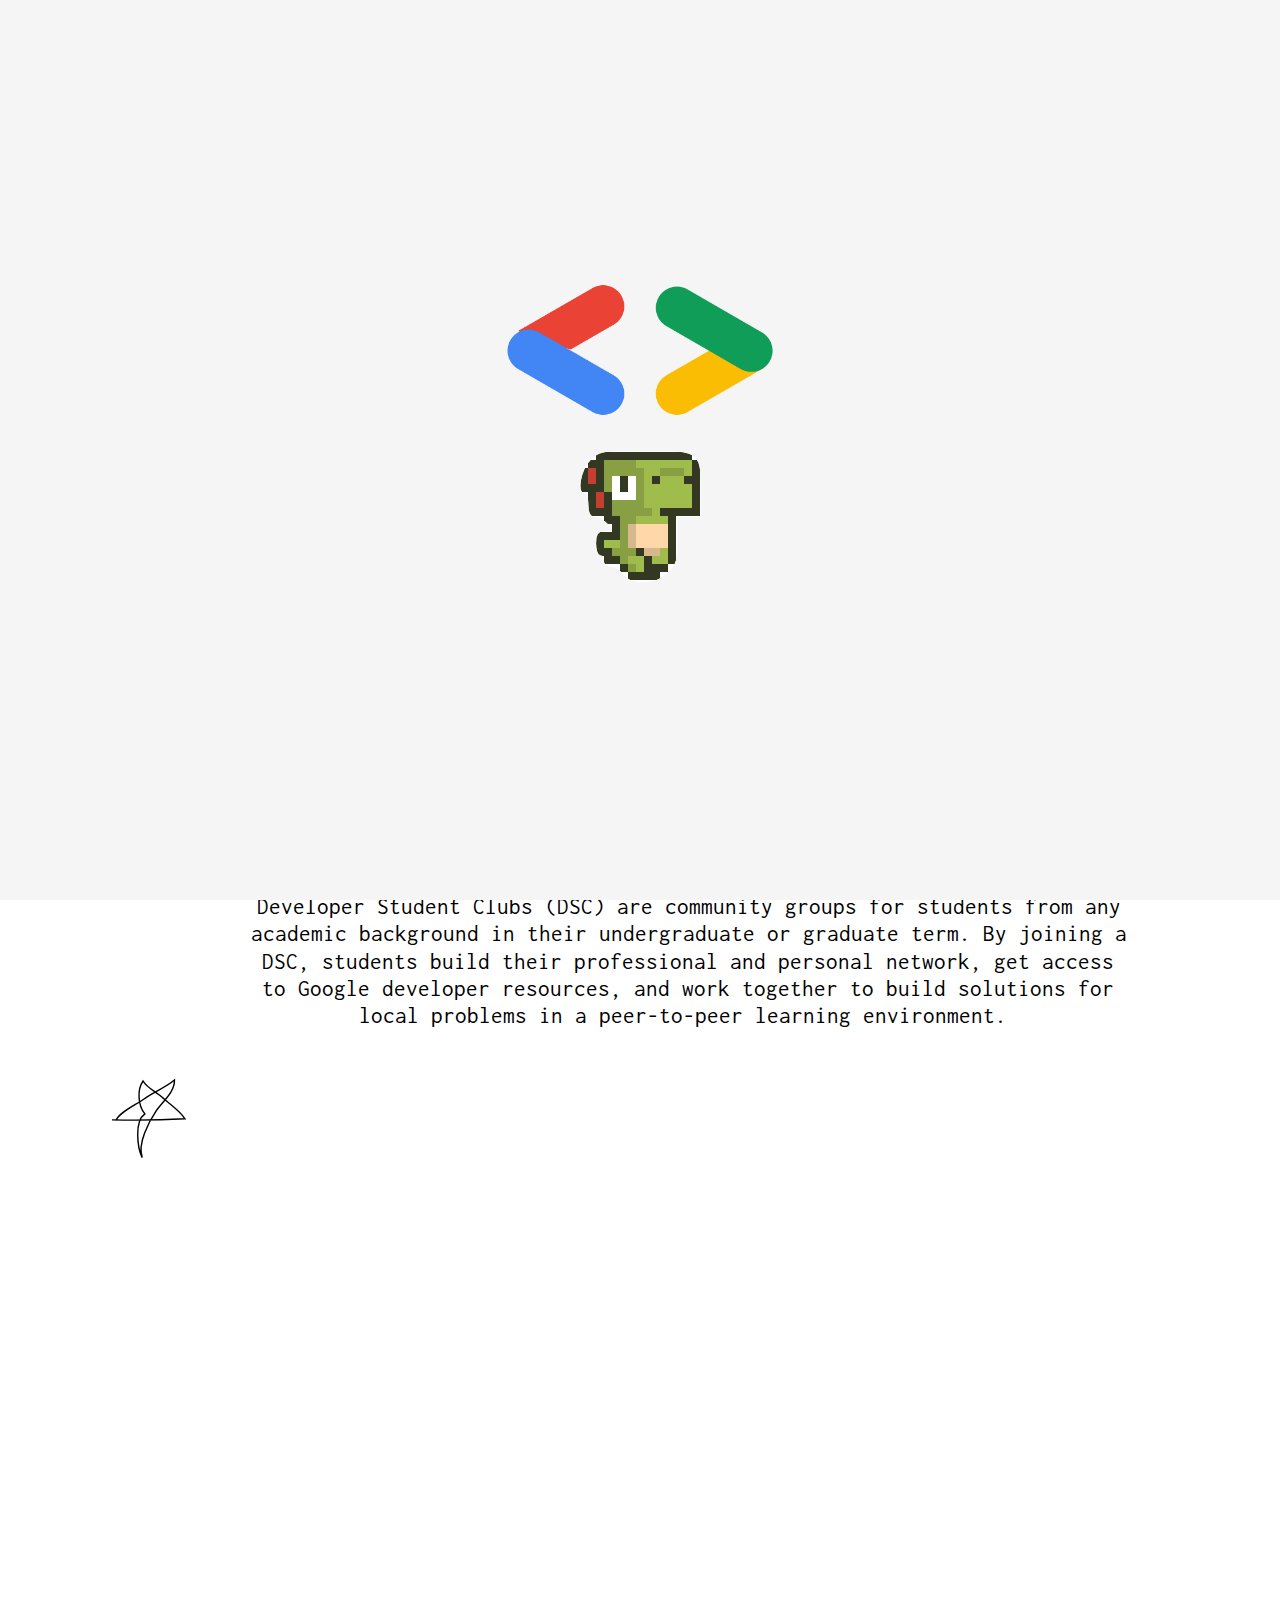
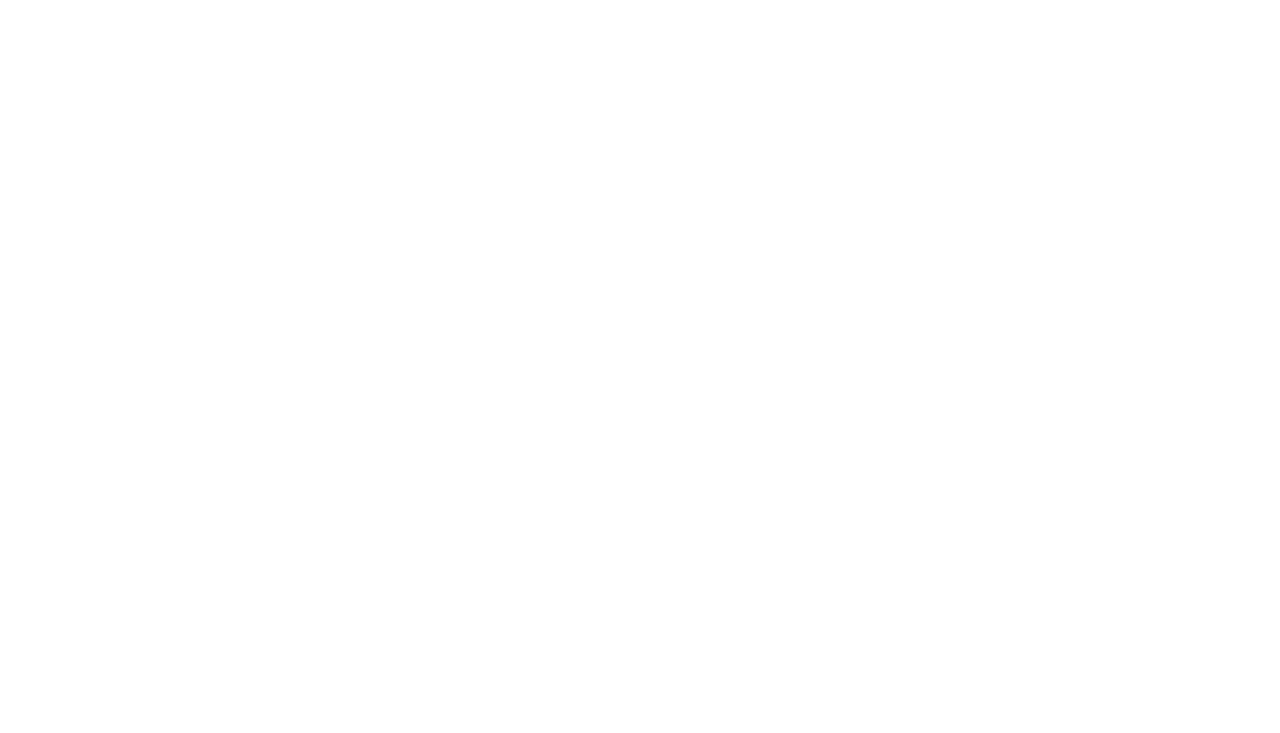
<file: public/index.html>
<!-- created by: Mark Dat, -->
<!-- THÍ CHỦ BẬT F12 LÀM CC GÌ VẬY -->
<!-- 
━━━━━┒
┓┏┓┏┓┃ Áaaaaaa, tớ 
┛┗┛┗┛┃ ＼○／ngã
┓┏┓┏┓┃    /  
┛┗┛┗┛┃ノ )
┓┏┓┏┓┃ 
┛┗┛┗┛┃ 
┓┏┓┏┓┃ 
┛┗┛┗┛┃   
┓┏┓┏┓┃
┛┗┛┗┛┃
┓┏┓┏┓┃  Ngã vào lòng cậu nhé -->
<!DOCTYPE html>
<html>
    <head>
        <title>DSC-DTU</title>
        <link rel="SHORTCUT ICON" href="./pt/icon/dsc_icon.png">
        <link rel="stylesheet" type="text/css" href="./css/loadWeb.css">
        <link rel="stylesheet" type="text/css" href="./css/style.css">
        <link rel="stylesheet" type="text/css" href="./css/target.css">
        <link rel="stylesheet" type="text/css" href="./css/join.css">
        <link rel="stylesheet" type="text/css" href="./css/introduce.css">
        <link rel="stylesheet" type="text/css" href="./css/acti.css">
        <link rel="stylesheet" type="text/css" href="./css/contact.css">
        <link rel="preconnect" href="//fonts.googleapis.com" crossorigin="">
        <link href="https://fonts.googleapis.com/css?family=Inconsolata&display=swap" rel="stylesheet">
        <link href="https://fonts.googleapis.com/css?family=Open+Sans&display=swap" rel="stylesheet">
        <script src=" https://code.jquery.com/jquery-3.0.0.js " ></script>
    </head>
    <body>
        <div id="loadWeb" aria-checked="false">
                <div id="main">
                    <img src="./pt/icon/dsc_icon.png" alt="">
                    <!-- <span>Loading...</span> -->
                    <div id='dinoRun'></div>
                </div>
        </div>
     <header> <a class="header-text" href="#"> Developer Student Club - DTU</a></header>
        <!-- Phần này là cái mở màn nè -->
        <section class="banner text-center">
            <div class="banner-bg">
                <div class="container">
                    <div class="info hideShow">
                        <img src="./pt/icon/dsc_icon.png" id="logo"> <br>
                        <svg id="svgLogo" version="1.1" id="Layer_1" xmlns="http://www.w3.org/2000/svg" xmlns:xlink="http://www.w3.org/1999/xlink" x="0px" y="0px"
                                width="750px" height="100px" viewBox="0 0 700 100" enable-background="new 0 0 500 100" xml:space="preserve">
                                <rect x="16.5" y="36.5" fill="none" width="467" height="27"/>
                                <text class="draw" transform="matrix(1 0 0 1 65 65)" font-family="'Permanent Marker', cursive" font-size="50">developer student clubs</text>
                        </svg>
                        </br></br></br></br></br></br>
                        <span class="wordsFly sayHi">Hi there !</span>
                        <p class="wordsFly welcome">Welcome to Developer Student Club - Duy Tan University</p>
                        <ul class="twoButton">
                            <li class="btn"><a target="_blank" rel="noopener noreferrer" href="https://www.facebook.com/dsc.duytan/"><button class="btns btn1" >Join Us</button></a></li>
                            <li class="btn" id="scollIntroduce" onclick="scrollToLocation('#scollIntroduce a')"><a href="#introduce"><button class="btns btn2">See More</button></a></li>
                        </ul>
                    </div>
                </div>
            </div>
        </section>
        <!-- -------------------------------- -->
       
        <!-- introduce -->
        <div id="introduce" class="reduceWidth" content="introduce">
            <svg id="svgIntro"  version="1.1" id="Layer_1" xmlns="http://www.w3.org/2000/svg" xmlns:xlink="http://www.w3.org/1999/xlink" x="0px" y="0px"
	 width="1349px" height="500px" viewBox="0 0 1349 500" enable-background="new 0 0 1349 500" xml:space="preserve">
<path class="display-svg-intro" fill="none" stroke="#000000" stroke-miterlimit="10" d="M626.383,49.153c0.204,1.125,0.179,2.238-0.072,3.339
	c-11.319,3.212-25.938,2.262-36.773-2.33c7.846-19.255,62.562-20.669,79.711-21.003c52.632-1.024,104.296-0.795,153.821,17.823
	c13.951,5.245,38.193,8.123,29.996,28.676c-6.136,15.377-36.208,20.763-51.079,18.58c15.16-5.642,36.865-9.984,53.478-13.881
	c38.689-9.075,79.69-5.592,119-12.423c42.337-7.357,78.699-3.765,120.533,3.584c11.966,2.102,52.547,8.134,46.243,30.012
	c-2.284,7.935-16.241,14.226-23.613,16.486c-0.393,0.602-0.548,1.263-0.466,1.984c33.881,15.593,111.003,2.919,130.014,45.129
	c9.741,21.63-3.872,46.575-23.503,57.174c-7.833,4.229-36.372,5.431-37.556,16.814c-0.505,4.862,8.822,14.359,11.312,17.804
	c9.059,12.529,17.624,24.168,23.428,38.617c10.373,25.818,13.393,48.703-12.351,64.447
	c-59.653,36.479-144.971,20.604-210.906,21.545c-28.843,0.41-57.272,3.932-86.053,4.65c-5.877,0.148-13.626-0.242-18.541,1.277
	c9.7,4.787,28.466,15.527,26.471,29.059c-1.835,12.432-36.557,24.688-45.001,28.686c-28.209,13.352-56.232,29.594-86.621,37.967
	c-42.393,11.68-96.596,4.166-139.17-2.359c-40.962-6.275-80.678-10.225-121.813-13.268c-10.017-0.74-31.796-2.92-33.363-15.84
	c11.778-3.465,45.428-5.896,49.779-15.164c-43.471-2.293-86.932-0.75-130.459-1.094c-54.576-0.436-111.798-4.891-164.264-20.307
	c-17.139-5.297-34.005-11.316-50.6-18.064c-8.47-3.484-29.654-9.686-34.538-18.814c-11.636-21.748,21.333-46.268,38.221-53.816
	c19.898-8.896,36.599-21.793,57.741-27.969c7.111-2.076,14.761-3.854,21.562-6.525c3.807,17.342-94.94,10.99-106.028,7.621
	c-27.34-8.309-66.442-29.621-73.089-59.396c-5.547-24.844,2.901-52.223,18.345-71.694c62.763-79.13,180.135-99.066,276.361-99.886
	c14.265-0.122,28.174-2.479,42.299-4.572c29.836-4.419,56.867-16.606,85.672-23.042c11.283-2.521,64.732-6.435,68.638,6.685"/>
<path class="display-svg-intro" fill="none" stroke="#000000" stroke-miterlimit="10" d="M86.232,57.93C72.774,70.575,50.219,59.543,64.7,44.883
	c15.856-16.054,50.118-12.988,58.707,6.417c11.875,26.827-8.489,32.453-25.805,46.691c-14.704,12.09-24.327,39.293-18.346,57.614"/>
    <path class="display-svg-intro" fill="none" stroke="#000000" stroke-miterlimit="10" d="M82,162.5c-6.642-0.406-10.421,9.628-4.246,13.297
	c8.323,4.945,8.97-6.887,8.071-12.123c-2.012-0.102-1.69-1.37-2.826-2.174"/>
    <path fill="none" stroke="#000000" stroke-miterlimit="10" d="M118,442.5c25.22,0.58,51.733,0.288,76.92-1.151
	c-4.822-8.117-16.821-15.944-24.021-22.621c-5.889-5.458-16.227-9.919-20.117-17.171c-6.41,8.936-5.518,25.689,1.881,34.591
	c-11.156,7.665-8.019,35.481-2.813,46.099c-5.21-14.542,6.981-37.854,15.073-49.748c6.432-9.453,19.454-19.489,18.927-31.968
	c-8.685,7.526-22.091,12.684-32.098,19.946c-8.57,6.225-26.389,14.031-29.751,23.023"/>
<path fill="none" stroke="#000000" stroke-miterlimit="10" d="M1162.005,59.82c29.262,0,59.203,1.639,88.396-0.147
	c-14.268-9.38-30.635-19.488-43.119-30.84c-7.381,18.161-11.91,41.808-10.297,61.73c0.824-8.342,7.761-11.994,12.647-17.997
	c4.948-6.076,8.801-13.504,13.468-19.762c5.282-7.083,11.033-12.415,19.623-17.059c-10.191-0.007-19.204,2.474-28.979,5.078
	c-12.905,3.439-35.279,12.127-44.742,20.997"/>

<rect x="260.401" y="209.589" fill="none" width="884.199" height="165.822"/>
<text transform="matrix(1 0 0 1 270.5 225.5488)"><tspan x="0" y="0"  font-size="24">Developer Student Clubs (DSC) are community groups for students from any </tspan><tspan x="-6" y="28.8"  font-size="24">academic background in their undergraduate or graduate term. By joining a </tspan><tspan x="6" y="57.6"  font-size="24">DSC, students build their professional and personal network, get access </tspan><tspan x="6" y="86.399"  font-size="24">to Google developer resources, and work together to build solutions for </tspan><tspan x="108" y="115.2"  font-size="24">local problems in a peer-to-peer learning environment.</tspan></text>
<rect x="564" y="137.75" fill="none" width="263" height="26.5"/>
<text transform="matrix(1 0 0 1 568 157.6997)"  font-size="30">What is the DSC ?</text>
            </svg>
        </div>
        <!-- -------------------------------- -->
        <!-- Join-->
        <div id="join" class="reduceWidth" content="join">
            <svg version="1.1" id="svgJoin" xmlns:rdf="http://www.w3.org/1999/02/22-rdf-syntax-ns#" xmlns:cc="http://web.resource.org/cc/" xmlns:dc="http://purl.org/dc/elements/1.1/" xmlns:svg="http://www.w3.org/2000/svg"
	             xmlns="http://www.w3.org/2000/svg" xmlns:xlink="http://www.w3.org/1999/xlink" x="0px" y="0px" width="1366px" height="400px"
	             viewBox="-8.5 50 1366 400" enable-background="new -8.5 50 1366 400" xml:space="preserve">
            <g id="layer1" transform="translate(21.114 19.31)">
                <path id="personJoin" class="display-svg-join" d="M269.259,416.061c-3.482-1.826-0.596-6.236-1.164-9.166c0.192-2.238,1.942-5.002-1.904-5.389
                    c-4.231-2.699-7.761-6.072-11.935-8.82c-4.75-3.662-8.838-8.008-11.079-13.174c-1.184-1.793-1.271-4.254-3.319-5.414
                    c0.192-3.893-5.838-3.045-9.05-3.316c-4.434,0.141-8.627-1.242-13.07-1.094c-4.876,0.039-9.589-1.211-14.483-0.98
                    c-5.655-0.09-11.339-0.971-16.956-0.6c-6.261-0.699-12.627-0.592-18.889-1.365c-7.124-0.338-14.253-0.504-21.378-0.791
                    c-3.436-0.986-7.567-0.533-6.103,3.455c-0.7,5.086-0.254,10.229-1.156,15.297c-0.723,3.639,0.596,8.008-1.427,11.207
                    c-2.304,0.059-0.724,3.537-3.465,3.555c-0.744,2.172-1.829,4.715-1.79,7.578c0.59,1.531-1.25,5.496-3.428,3.801
                    c-0.206-3.629,1.061-7.604,1.803-11.287c0.712-4.443,1.459-8.896,1.834-13.363c0.928-2.574,0.548-4.33,0.853-6.715
                    c-0.057-4.418,0.023-8.83,1.086-13.174c-1.434-2.607-7.723-0.197-11.014-1.76c-3.692-0.979-7.214-1.021-10.362-2.855
                    c-4.02-2.715-6.954-6.492-9.457-10.26c-2.178-3.244-3.66-6.682-3.984-10.402c-1.396-7.693-0.794-15.484,0.12-23.178
                    c0.12-3.465,1-7.109,0.832-10.424c0.881-3.014,1.274-6.189,2.232-9.283c0.943-3.357,1.94-6.451,3.555-9.617
                    c-2.379-1.096-4.516-3.596-6.621-5.375c2.44-3.068,3.525-6.631,4.905-10.111c1.814-2.633,2.79-5.721,4.335-8.354
                    c1.42-3.594,3.47-7.148,6.06-10.299c2.003-3.787,5.204-6.955,8.033-10.27c3.143-2.156,5.62-4.93,8.626-7.232
                    c2.351-2.303,5.691-3.934,8.272-5.991c4.056-1.885,7.847-4.262,11.835-6.312c5.188-2.147,10.257-4.632,15.942-5.726
                    c5.998-1.103,11.807-2.74,17.914-3.275c4.414-0.815,8.905-1.423,13.416-1.605c2.048-0.016-3.481-1.703-3.885-2.854
                    c-5.309-3.201-9.829-7.389-14.253-11.363c-2.201-2.831-5.385-5.472-7.222-8.532c-2.434-2.823-3.51-6.032-5.18-9.208
                    c-1.896-2.098-1.503-5.159-2.589-7.339c-0.82-1.465,0.476-6.319-1.213-6.253c-3.64-0.42-8.627-0.362-11.421-3.275
                    c-2.634-2.715-4.841-5.924-5.846-9.372c-1.354-3.069-0.949-6.895-0.361-10.129c0.75-2.361,1.695-5.266,4.305-6.27
                    c3.735-2.181,8.452-1.868,12.398-0.296c3.885,1.127-3.689-3.118-4.037-4.682c-3.505-1.711-6.7-5.102-3.928-8.544
                    c-2.069-2.813-6.549-4.782-6.038-8.559c-0.614-2.437,3.621-3.732,3.002-6.54c-2.425-2.785-4.057-6.631-2.634-10.301
                    c2.051-2.355,5.528-3.048,4.821-6.782c1.136-3.087,2.808-6.007,5.399-8.327c3.288-1.298,4.016-6.981,8.079-5.866
                    c1.282-2.159,2.693-5.354,5.886-6.128c5.337-0.009,3.664-6.105,8.444-7.045c4.482,0.565,7.54-3.313,11.329-3.376
                    c4.704,0.394,7.415-4.455,12.243-3.517c3.242,2.003,5.818,1.51,9.05-0.373c3.472-2.634,7.694,0.03,10.185,1.75
                    c4.155,0.449,10.146-0.611,12.973,2.418c1.972,2.263,7.693-2.756,9.655,0.947c2.79,0.166,5.925-0.286,8.58,0.953
                    c2.789,1.9,7.78,3.173,10.83,1.161c3.423-2.483,8.943-1.758,12.271,0.622c3.973,0.367,7.578,1.864,10.896,3.464
                    c3.079,2.726,2.415,7.276,6.713,9.203c3.145,2.155,2.442,5.884,2.847,8.436c3.481,1.433,6.405,5.235,4.241,8.414
                    c3.588,1.943,5.011,6.162,3.616,9.568c-0.798,2.094-1.992,4.273-3.914,5.477c4.356,2.026,0.46,6.607,0.509,8.687
                    c3.885,1.441,3.75,4.753,0.876,7.192c-0.587,1.941-0.894,4.434-1.097,6.179c4.703,1.029,7.521,5.027,6.723,9.076
                    c-0.424,3.127-1.279,6.459-0.587,9.701c0.625,3.308,1.297,6.837-0.971,9.767c-1.396,3.596-6.588,3.801-9.964,2.921
                    c-2.635-1.457-1.27,4.985-1.836,6.599c-0.366,2.921-1.605,6.122-1.799,8.796c-0.297,2.476-2,5.784-3.029,7.759
                    c-1.52,3.053-2.462,6.237-4.348,9.224c-1.019,2.773-3.798,4.591-5.741,6.945c-1.616,2.139-3.029,3.924-5.442,5.479
                    c-3.809,3.439-7.916,6.632-12.628,9.15c-3.915,1.539-2.29,4.509-2.125,7.355c-0.338,4.007,3.433,6.583,6.799,8.771
                    c3.211,2.18,6.712,4.008,10.155,5.834c3.291,1.391,6.04,3.488,8.694,5.447c3.539,2.023,7.174,3.875,10.463,6.197
                    c6.126,2.994,9.694,8.35,12.916,13.484c3.626,4.477,3.992,10.113,4.762,15.348c0.99,6.063,2.51,12.094,2.711,18.248
                    c0.886,3.91,1.146,7.832,1.818,11.791c0.74,3.826-0.182,8.156,1.789,11.652c-1.02,3.389-6.935,3.857-10.397,5.25
                    c-1.797,1.127-6.529,0.072-6.481,2.525c-0.509,3.734-1.106,7.619-1.567,11.279c-1.336,3.037-0.933,6.008-1.606,9.125
                    c-0.461,6.082-0.374,12.219,0.078,18.285c-0.423,4.631-0.472,9.238-1.318,13.83c-1.885,2.74-1.665,5.414-3.462,7.916
                    c-1.79,2.658-2.714,6.023-5.56,8.057c-3.471,2.295-7.915,3.404-12.166,4.129c-3.096,1.004-9.578-2.205-8.039,2.635
                    c-1.461,3.092,1.288,8.828-2.78,10.096L269.259,416.061L269.259,416.061z M276.876,399.465c3.991,0.057,7.848-1.104,10.569-3.678
                    c3.02-1.76,5.088-4.527,6.828-7.281c1.751-3.26,2.771-6.643,2.838-10.254c0.201-2.789,0.98-6.713,0.163-8.854
                    c-3.491,1.045-6.953,2.553-10.714,2.387c-0.991,2.041,1.462,6,1.491,8.736c2.02,2.322-0.385,6.016-3.164,3.58
                    c-0.807-3.734-1.673-7.189-2.088-10.926c-0.874-4.773-2.317-9.389-3.308-14.145c-1.308-3.332-2.25-6.779-3.385-10.029
                    c-0.837-3.111-1.991-6.568-4.146-8.805c0.336-2.346-2.212-4.912-3.01-7.084c-1.336-2.43-2.385-3.432-3.222-5.867
                    c-1.712-2.428-2.549-4.969-3.973-7.488c-1.644-2.584-2.307-5.463-3.923-7.957c-0.317-1.455-1.309-2.682-1.77-4.195
                    c-0.693-2.131-1.367-3.885-1.991-6.148c-0.856-3.414-2.317-6.68-2.818-10.143c-1.856-3.908,2.693-7.045,3.694-10.631
                    c1.49-2.783,3.52-5.744,4.155-8.879c0.422-2.723,0.192-6.385-0.703-9.355c-0.808-4.328-3.828-8.221-3.722-12.713
                    c0.125-2.961,0.895-4.172,1.318-7.051c1.106-3.539,1.914-7.012,1.28-10.467c-1.578-2.732-6.165-1.834-6.608,1.291
                    c-2.606,3.094-1.423,7.35-1.826,10.902c0.249,2.025-0.472,5.227,0.239,7.35c-0.085,1.867,3.328,7.355-0.758,6.408
                    c-1.896-3.143-1.703-6.781-1.876-10.285c0.038-4.582-0.259-9.215,0.837-13.725c-1.424-2.707-0.779-5.414-1.461-8.277
                    c-0.703-4.855-0.674-9.816-2.204-14.547c-0.481-3.497-8.414-4.304-9.578-0.773c-1.866,3.735-2.154,7.998-1.866,12.104
                    c1.059,3.201,1.789,5.833,1.779,9.289c-0.048,1.703,1.529,7.867-1.809,7.02c-2.222-3.432-8.521-2.354-9.973,1.416
                    c-0.673,5.387-7.299,0.451-10.532,3.141c-0.278,3.006-4.683,4.807-4.923,8.262c-1.184,4.248-0.942,8.912,1.347,12.854
                    c1.567,2.689,2.471,5.799,4.269,8.275c1.395,3.088,5.521,5.588,5.367,9.439c1.222,4.123,6.223,6.5,6.973,10.803
                    c1.385,3.086,0.529,6.707,1.76,9.645c-0.355,2.971-0.25,6.113-0.164,8.895c0.173,4.896,1.29,9.701,2.242,14.49
                    c0.654,4.203,2.241,8.301,2.961,12.514c0.817,2.609,2.001,5.729,2.867,8.566c1.559,3.232,2.866,6.508,4.337,9.809
                    c1.221,2.436,2.77,5.01,3.857,7.428c2.01,2.758,2.683,6.32,5.125,8.684c0.789,2.533,4.049,5.035,4.781,6.836
                    c1.134,2.484,3.586,4.623,4.674,7.168c2.144,2.746,5.086,5.273,8.001,7.586c2.827,2.533,5.875,5.842,10.492,4.705l0.625-0.016
                    L276.876,399.465z M290.09,397.442C292.167,395.465,287.003,399.778,290.09,397.442z M286.58,367.516
                    c3.039,0.879,7.078-0.742,9.732-2.271c2.491-1.877,1.616-5.326-1.614-6.09c-2.867,1.086-6.599,1.078-9.109,1.918
                    c0.173,1.975-1.106-1.777-1.981,0.453c0.568,1.834,0.721,6.08,2.183,6.459L286.58,367.516L286.58,367.516z M235.416,366.973
                    c0.279-2.971-3.328-7.102-4.039-10.639c-1.202-3.514-2.741-6.906-3.366-10.426c-4.289,1.324-8.645-1.621-13.05-1.662
                    c-6.455-1.088-12.763-2.602-19.207-3.736c-4.269-0.799-8.492-1.508-12.646-2.725c-4.549-1.438-9.474-1.586-14.027-3.053
                    c-3.671-0.887-7.864-1.117-10.992-2.285c-5.5-1.293-11.213-1.646-16.621-3.244c-4.118-0.73-10.053-2.064-9.829-6.59
                    c-0.671-2.041-0.251-4.105-2.637-5.143c0.569-3.49-0.367-6.723,0.537-10.219c0.604-3.457,0.765-6.977,1.669-10.367
                    c-0.633-2.33,3.937-8.32-1.211-6.148c-4.081-1.57-8.31-2.615-12.7-3.414c-2.249-0.041-6.308-3.414-6.712,0.107
                    c-1.642,2.863-2.5,5.77-2.778,8.764c-1.091,3.578-0.969,7.25-2.416,10.754c0.161,2.945-0.919,5.852-0.627,8.736
                    c-1.097,3.244-0.794,6.889-1.062,10.295c0.045,4.748,0.063,9.578,1.451,14.186c1.933,3.416,2.353,7.299,4.574,10.654
                    c1.626,3.703,3.918,8.584,9.018,9.324c5.734,1.332,11.777,0.471,17.564,1.58c6.399,0.725,12.837,0.945,19.295,0.988
                    c9.325,1.068,18.772,0.771,28.129,1.529c4.963,0.395,9.926,0.938,14.858,1.49c9.223,0.648,18.552-0.084,27.746,0.945
                    C229.357,366.807,232.387,367.112,235.416,366.973L235.416,366.973z M239.118,363.278
                    C238.215,359.987,237.417,363.811,239.118,363.278z M283.253,359.188c4.221-0.824,9.068-0.354,12.674-2.871
                    c4.165-3.119-2.557-6.367-5.799-4.27c-2.836,1.309-10.463,0.582-8.194,4.936C282.954,357.147,282.242,359.836,283.253,359.188z
                    M281.397,352.104c3.067-0.643,6.309-1.604,9.231-2.205c4.06,0.059,6.857-4.41,1.645-5.504c-3.914,2.098-8.521,3.135-12.993,4.006
                    C279.319,349.2,279.531,353.469,281.397,352.104z M298.881,349.463C299.515,347.249,297.812,350.409,298.881,349.463z
                    M279.828,346.245c3.164-0.93,8.04-0.904,9.839-3.324c2.327-0.533,6-1.414,1.663-2.68c-4.086-0.824-8.473-0.652-12.262,0.482
                    C275.03,340.116,277.059,346.969,279.828,346.245L279.828,346.245z M299.158,342.352c-0.086-4.869,1.049-9.684,1.982-14.455
                    c0.875-3.555,3.442-9.48-3.549-8.344c-7.156-0.125-14.32,0.148-21.457-0.438c-3.864,0.322-7.452,0.471-11.376-0.064
                    c0.885,3.531,3.635,6.689,5.414,10.029c1.76,2.643,2.655,5.564,4.5,8.246c2.212,3.299,8.348-1.316,12.252-0.602
                    c4.174-0.387,11.292,1.457,9.743,5.908c1.278,1.408,2.867,5.127,2.472,1.104l0.01-0.668L299.158,342.352L299.158,342.352z
                    M227.607,342.715c-1.135-3.086-1.165-6.51-2.77-9.412c-1.039-3.244-2.886-6.428-2.01-9.973c-1-2.832,0.221-5.414,0.028-8.277
                    c-0.654-6.854,0.068-13.898-0.808-20.621c-2.271-2.656-4.289-5.775-6.588-8.096c0.385-3.992-2.799-7.266-4.856-10.607
                    c-1.943-3.158-5.001-6.139-5.578-9.773c-0.856-2.568-1.318-5.531-2.423-7.857c0.711-3.711-1.088-8.09,2.174-11.266
                    c2.529-1.695,1.384-2.979,3.52-4.592c-3.972-1.217-7.435-4.426-9.272-7.602c-1.23-2.947-1.183-6.542-0.173-9.586
                    c1.78-2.469,2.741-5.521,5.896-7.101c-2.742-0.839-7.146,0.123-10.483,0.074c-6.741,0.411-14.089-0.248-20.158,2.682
                    c-4.346,1.407-9.049,2.296-13.052,4.501c-4.142,0.896-7.443,3.275-11.35,4.615c-4.09,1.399-7.209,4.213-11.118,5.932
                    c-2.404,0.955-3.412,2.896-5.368,4.174c-2.917,2.664-6.087,5.291-7.984,8.605c-2.202,2.469-3.926,5.33-5.975,8.023
                    c-1.928,2.436-3.353,5.578-4.984,8.344c-1.831,3.373-3.246,6.879-4.506,10.473c-1.039,2.682-5.406,7.711,0.807,7.637
                    c4.722,1.012,9.233,3.043,14.118,3.307c2.652,0.123,7.517,4.369,8.425,1.99c0.446-3.314,1.54-6.58,2.41-9.93
                    c0.792-2.592,1.714-5.768,2.773-8.566c0.771-3.35,2.209-6.828,3.779-9.883c1.325-3.215,3.486-6.145,4.719-9.346
                    c-0.598-1.992,4.969-6.549,4.21-3.529c-1.319,3.375-1.698,6.936-3.242,10.234c-0.84,2.807-2.153,6.484-3.074,9.629
                    c-0.902,2.492-1.172,5.117-2.392,7.412c-1.251,3.48-1.913,7.027-2.822,10.564c-0.284,3.055-1.359,6.855-1.413,10.328
                    c-0.523,3.217-1.753,6.73-1.178,9.822c-0.671,3.49,0.076,7.127-0.163,10.674c0.072,3.061-0.202,6.477,0.304,9.158
                    c2.729,2.305,8.33,1.053,12.151,1.662c7.229,1.324,14.939,0.723,21.78,3.439c5.049,1.547,10.387,2.229,15.369,3.932
                    c5.395,0.766,10.666,1.982,15.685,3.85c6.743,1.631,13.657,2.717,20.533,3.797C224.097,341.883,226.212,342.682,227.607,342.715z
                    M302.025,339.368C301.746,338.495,301.428,341.579,302.025,339.368z M302.18,338.413
                    C301.881,337.629,301.679,339.719,302.18,338.413z M302.353,337.458C302.699,335.631,301.391,338.446,302.353,337.458z
                    M302.795,334.241C302.814,333.442,302.141,335.188,302.795,334.241z M308.248,326.086c2.816-0.98,8.511-1.275,9.416-3.309
                    c-2.636-1.342-8.021-3.588-10.031-2.354c-0.462,2.594-0.684,3.391-1.212,6.098C307.046,326.44,307.622,326.194,308.248,326.086
                    L308.248,326.086z M318.452,317.94C317.778,316.667,318.942,319.981,318.452,317.94z M315.604,318.088
                    c-0.058-2.781-0.826-5.801-0.365-8.756c-0.577-3.314-0.721-6.342-1.135-9.65c-0.461-3.424-0.703-6.943-0.923-10.285
                    c0.24-2.443-0.846-4.59-0.394-6.674c-0.644-3.084-0.808-6.426-2.309-9.379c-0.953-1.457-1.106-3.168-2.375-5.043
                    c-1.886-2.93-4.058-5.844-6.665-8.154c-1.097-1.859-3.231-3.293-4.954-4.947c-2.298-2.346-5.106-3.824-8.067-5.24
                    c-4.242-1.688-7.877-4.025-11.964-5.934c-4.829-2.723-9.456-5.668-13.705-9.107c-1.347-1.58-1.259,3.662-1.972,4.838
                    c-0.52,2.436-1.693,5.184-1.731,8.039c0.087,4.057,1.78,7.775,2.492,11.734c2.337,4.162,2.27,8.885,1.23,13.328
                    c-0.751,3.705-2.722,6.814-4.425,10.262c-1.229,0.559-3.645,1.432-0.903,1.127c-1.183,3.506-3.059,7.299-0.817,10.887
                    c1.72,3.48,2.634,7.307,3.741,10.967c0.038,1.688,1.326,7.604,2.106,2.848c1.326-6.197,0.547-12.68,2.654-18.762
                    c0.355-3.473,3.943-1.916,2.22,0.75c0.136,3.9-0.826,7.701-1.307,11.561c-1.221,4.082-1.221,8.326-1.269,12.498
                    c4.25,0.682,8.943-0.344,13.349,0.295c5.145,0.686,10.118,1.293,15.339,1.268c4.079,0.371,8.185,0.125,12.205-0.352
                    C309.036,315.883,313.2,317.686,315.604,318.088L315.604,318.088z M134.223,310.503c-0.482,1.736,0.26,3.447,0.066,0.428
                    L134.223,310.503z M261.757,311.366C261.238,311.497,262.354,312.249,261.757,311.366z M134.166,309.885
                    C133.469,308.817,134.392,311.169,134.166,309.885z M134.325,308.274C133.683,306.905,133.979,309.754,134.325,308.274z
                    M316.082,292.688C315.408,290.795,316.072,294.45,316.082,292.688z M211.716,240.704c2.278-0.955-3.309-3.186-3.626-4.822
                    c-2.405-3.324-0.779-7.875-0.452-11.512c-0.25-1.703,2.038-6.689-1.654-3.259c-1.856,2.239-4.856,5.587-4.193,7.958
                    c-1.212,3.325,1.375,7.543,4.78,9.667C208.397,239.206,209.58,241.961,211.716,240.704z M219.178,240.422
                    c1.441-3.34,4.635-6.539,9.07-6.229c5.586,2.707,2.874-4.591,2.682-7.142c-1.335-2.954-7.107-2.863-10.386-4.172
                    c-2.386-0.362-6.704-3.315-8.011-1.909c1.105,1.704,1.605,1.252-0.193,2.526c-0.5,3.694-2.769,7.406-1.635,11.125
                    C212.908,236.778,216.245,240.086,219.178,240.422z M251.222,228.705c1.771-2.286,7.666,0.938,7.724,0.059
                    c-0.558-1.991,0.192-6.427-3.193-3.111c-1.654,2.427-7.147-0.46-7.147,1.382C249.405,229.184,248.048,232.911,251.222,228.705z
                    M250.3,223.547c4.318-1.563,5.683-6.303,10.617-6.92c4.838-1.168,7.626-5.167,11.502-7.644c2.414-2.148,5.059-4.304,7.473-6.632
                    c2.904-3.061,5.058-6.467,7.405-9.849c1.789-3.143,3.54-6.36,4.087-9.775c0.913-4.32,2.068-8.64,2.318-13.025
                    c0.336-2.905,0.461-6.188,0.403-9.364c0.009-5.406-0.548-10.812-1.597-16.103c-0.923-3.875,1.01-8.015,4.597-10.466
                    c3.068-2.56,3-5.921,2.905-8.872c5.221-2.636-2.088-5.471,0.644-9.09c1.953-2.319-4.731-4.361,0.876-6.196
                    c3.077-2.442,2.038-7.892-0.856-9.748c-2.587-1.294,0.539-4.475-2.52-6.243c0.605-3.122-3.625-5.104-4.386-8.235
                    c-0.105-2.278,0.155-3.542-2.721-4.2c-0.067-3.395-4.703-4.491-4.078-7.998c-4.329-0.479-7.714-3.175-11.762-4.065
                    c-3.423-2.866-6.117,0.913-8.924,1.851c-4.049-0.937-9.589,0.092-12.108-3.485c-3.203-2.422-8.916,2.131-10.868-1.685
                    c-4.645,1.356-8.867,0.01-13.118-1.309c-4.491,0.725-8.347-1.673-12.463-1.022c-3.568,0.091-7.839,4.949-10.349,0.899
                    c-3.259-1.414-6.482,1.939-8.829,3.189c-3.655-2.07-6.357,1.835-9.127,2.001c-3.606,0.783-7.184,1.216-9.203,4.451
                    c-3.011,0.867-6.396,1.975-8.108,4.04c-0.538,2.277-0.317,5.755-4.475,4.21c-3.001,2.796-4.034,6.833-7.41,9.309
                    c-1.717,1.314-4.714,4.634-2.836,6.442c3.165,2.462-4.619,3.558-2.778,6.115c0.39,3.776,2.297,7.389,0.277,11.068
                    c-1.154,3.937,2.063,6.64,4.522,9.435c0.094,3.389,0.32,5.565,3.484,8.107c1.563,2.584,5.295,3.243,5.268,6.986
                    c1.256,5.76-6.444,3.118-10.2,3.455c-3.203-0.205-6.322,2.165-5.747,4.69c-1.796,2.633-0.586,5.825-0.402,8.665
                    c0.958,3.975,4.071,8.623,9.523,8.417c2.734,0.305,9.091-4.534,9.188,0.165c-1.286,4.83,1.173,9.511,2.289,14.169
                    c1.52,3.077,2.452,6.335,4.78,8.96c1.279,2.831,3.981,4.994,5.703,7.521c2.712,3.069,5.587,6.056,8.887,8.688
                    c2.462,2.378,5.395,4.814,8.704,6.583c5.193,3.464,10.761,6.648,17.205,8.104c3.577,1.103,6.636,2.337,10.425,2.172
                    c3.203,0.568,0.192-4.978,1.703-6.697c0.49-3.061,1.441-6.632,4.798-8.229c3.914-0.74,9.944-0.263,10.955,3.802
                    c1.567,4.353,1.509,9.182,2.096,13.543C248.376,225.028,249.703,223.975,250.3,223.547L250.3,223.547z M237.095,202.392
                    c-4.443-0.872-0.442-3.546,2.386-2.304c3.52-0.757,9.155,1.473,10.474-2.288c3.576,1.161-0.433,5.702-3.78,4.575
                    C243.154,202.466,240.105,202.68,237.095,202.392z M218.621,200.335c-4.347-0.387-1.558-3.25,1.336-2.378
                    c4.896-0.321,9.599-1.531,13.937-3.48c4.211-1.44,8.636-3.415,13.3-2.872c3.519,0.51,8.848,1.201,10.54-1.983
                    c0.915-3.439,4.645,1.975,0.866,2.913c-3.693,3.621-9.252,1.728-13.896,1.711c-5.154,0.296-9.463,2.921-14.311,4.164
                    c-3.568,1.555-4.242,1.695-8.146,1.827C221.053,200.425,219.822,200.615,218.621,200.335L218.621,200.335z M239.173,178.3
                    c-2.029-3.999,4.413-3.349,7.483-5.069c3.933-0.165,7.25-2.106,4.26-5.365c-2.135-2.37-2.712-5.069-3.963-7.85
                    c-1.896-4.36-3.309-8.812-4.02-13.403c-1.549-1.695,2.029-6.583,2.712-3.851c-0.471,3.966,0.585,8.031,1.962,11.807
                    c1.587,2.896,3.048,6.295,5.318,9.076c1.904,3.053,4.76,6.533,2.355,10.022c-2.75,2.395-7.299,2.674-10.731,3.629
                    C243.154,176.869,241.057,179.205,239.173,178.3z M164.587,158.149c-2.248-1.851-5.376-3.357-8.004-4.476
                    c1.147-3.473,8.084-1.029,9.856,1.209C170.506,156.224,166.802,159.219,164.587,158.149z M213.418,148.827
                    c-4.751-0.214-3.779-6.969,1.279-4.97C220.486,143.438,217.312,149.51,213.418,148.827z M264.658,146.679
                    c-4.664-1.67-0.885-6.047,2.885-4.903c5.299-1.909,4.549,4.641,0.145,4.896C266.736,146.934,265.591,147.132,264.658,146.679z
                    M194.174,138.476c-0.039-2.707,2.269-5.25,4.125-7.339c2.923-3.093,7.617-4.611,11.464-6.708c3.818,4.147-4.511,5.251-7.368,7.185
                    C198.472,132.996,197.183,137.028,194.174,138.476z M167.373,129.804c-1.538-1.762-3.35-2.907-1.816-5.426
                    c-0.031-2.897,5.919,1.882,2.109,2.487c1.537,0.597,4.552,2.164,1.185,2.996C168.436,130.124,167.712,130.182,167.373,129.804z
                    M278.692,128.634c-3.567-1.667-7.694-2.487-11.935-2.394c-5.837,1.184-3.396-6.492,0.779-4.448
                    c5.155,0.334,10.916,2.105,13.532,6.122C280.933,128.83,279.471,128.906,278.692,128.634z M269.586,124.125
                    C267.21,123.569,270.469,124.69,269.586,124.125z M265.969,123.995C264.69,123.876,266.392,124.329,265.969,123.995z
                    M160.564,113.766c-1.04-1.755-1.932-4.39,0.297-5.352c-1.574-3.296,6.046-4.04,1.997-0.473c3.792,2.035,1.109,3.587-1.221,3.693
                    C162.126,112.598,162.956,115.505,160.564,113.766z M293.455,109.056c-0.846-2.235,3.415-3.692,0.03-4.966
                    c-2.433-3.017,6.461-4.614,2.105-1.046c1.491,0.443,3.75,3.232,0.807,4.86C295.822,108.613,294.493,109.888,293.455,109.056z
                    M166.844,95.17c-3.814-3.672,1.721-5.458,4.656-7.011c1.654-3.239,4.097-1.186,2.259,1.269c-1.22,3.026-8.682,0.772-5.627,5.961
                    C167.71,95.634,167.165,95.44,166.844,95.17z M180.472,94.364c-1.51-2.49,2.943-5.004,5.636-5.33
                    c3.857,0.171,1.779,7.423,0.376,3.179c-0.559-3.62-5.982,0.901-5.309,2.504C180.877,94.813,180.54,94.621,180.472,94.364z
                    M292.129,93.192c-2.972-1.212-4.472-4.465-6.001-5.852c1.847-1.604,10.666-1.15,5.779,1.066
                    C286.945,89.544,298.679,92.619,292.129,93.192z M200.168,82.179c-0.567-2.461,3.454-6.662,6.328-4.414
                    c2.617,2.131-0.595,3.211-2.499,1.272C201.832,79.814,202.775,82.925,200.168,82.179z M275.971,80.959
                    c-1.759-1.704-7.78,1.178-8.059-1.844c3.069-0.688,5.012-3.632,0.394-3.449c-2.105,1.795-5.394-0.733-1.73-1.491
                    c4.03-1.995,7.694,2.444,7.166,4.463C275.481,78.608,281.492,78.346,275.971,80.959z M185.782,78.126
                    c0-3.242,6.511-4.767,9.877-4.372c1.874,1.161,1.038,5.122-0.433,3.635c-1.135-2.769-5.376,3.192-6.098-0.628
                    C187.426,77.074,188.032,79.022,185.782,78.126L185.782,78.126z M244.486,75.364c-1.713-1.695,4.722-3.563,0.192-4.068
                    c-3.376-0.945-1.808,3.359-4.338,0.634c-0.028-4.229,8.772-2.092,8.839,0.562C255.776,72.621,246.467,75.773,244.486,75.364z
                    M223.837,75.1c-3.357,0.459-6.665-2.502-2.442-4.108c-0.904-2.812-5.453,1.854-7.079,1.019c0.472-3.014,6.694-4.893,9.271-2.517
                    c0.491,2.143-3.02,4.208,1.289,3.549C228.991,70.525,227.069,76.444,223.837,75.1z M205.478,70.884
                    c-2.097-3.221,8.02-2.216,2.885-0.682C205.795,69.989,206.91,71.817,205.478,70.884z M232.56,69.856
                    C229.04,66.679,237.993,68.572,232.56,69.856z M257.594,221.451C257.613,220.661,256.94,222.397,257.594,221.451z M300.487,161.583
                    c2.913-1.49,7.924-1.844,7.531-5.636c0.066-3.324-1.924-6.204-1.664-9.644c-0.414-2.814,0.047-4.707-1.192-7.29
                    c-3.386-3.95-10.781-0.198-8.281,4.311c0.557,1.769-0.471,4.69,2.558,2.419c4.357-0.478,5.453,6.031,1.915,7.348
                    c-2.751-0.889-1.288-3.934-3.327-1.457c0.913,3.061-0.625,8.475,1.933,10.055L300.487,161.583z M149.707,146.212
                    C149.866,144.567,148.617,148.788,149.707,146.212z M151.189,143.275c2.151-1.736,1.258-2.206-0.232-0.271
                    C150.154,144.328,150.211,145.02,151.189,143.275z M158.803,132.85C157.631,132.15,159.052,133.5,158.803,132.85z M152.619,117.539
                    C151.865,117.988,153.057,119.122,152.619,117.539z M152.582,116.612C152.921,115.237,151.43,117.8,152.582,116.612z
                    M152.157,103.275C151.479,102.667,152.088,103.929,152.157,103.275z M152.18,102.379
                    C151.749,102.516,152.485,103.269,152.18,102.379z M290.237,74.984C289.362,72.186,289.708,76.315,290.237,74.984z M183.312,68.627
                    C182.109,68.702,183.09,69.166,183.312,68.627z M192.256,65.982c0.558-0.675-3.722,1.373-0.52,0.224L192.256,65.982z
                    M198.901,64.677C199.863,63.653,196.545,66.12,198.901,64.677z M200.373,63.698C199.171,63.774,200.152,64.237,200.373,63.698z
                    M201.729,63.057C203.672,61.575,198.652,64.297,201.729,63.057z M204.547,62.021c4.27-0.845-5.059,0.722-0.577,0.102
                    L204.547,62.021z M215.674,61.633C214.395,61.514,216.088,61.967,215.674,61.633z M218.645,61.17
                    c5.3-0.371-3.702-0.988-1.355,0.261l0.856-0.119L218.645,61.17z"/>
            </g>
            <g class="display-svg-join" id="join-question1">
                <path  d="M123.198,252.914c-3.106-1.389-7.271-4.661-4.18-8.166c1.208-4.098,7.685-5.699,10.719-2.923
                    c4.456,3.476,0.78,9.719-3.679,11.03C125.154,253.234,124.119,253.225,123.198,252.914z"/>
                <path d="M127.029,248.884c3.195-0.874,1.461-5.923-1.586-4.398c-3.759-2.224-4.917,7.243,0.072,4.942l0.762-0.224L127.029,248.884z
                    "/>
                
                    <path d="M118.411,232.864c2.322-1.417,7.083-0.873,5.557-4.543c3.077-2.398,7.488-3.563,9.269-7.389
                    c3.149-1.971,4.346-5.622,6.188-8.689c1.79-3.185,2.24-7.272,0.594-9.835c-0.35-3.233-3.836-4.573-6.22-6.233
                    c-3.821-2.359-8.068-3.932-12.602-3.864c-6.69-0.087-13.489,2.544-18.207,7.263c-2.549,2.612-4.326,6.292-3.373,9.826
                    c-0.47,4.311,3.373,8.612,7.197,5.544c2.916-0.796,6.116-2.321,2.887-5.107c-2.412-2.573-2.049-5.894,0.158-8.632
                    c2.657-3.233,6.424-4.932,10.624-4.369c1.628-0.146,3.228-0.156,4.618,0.825c3.708,1.728,7.687,4.806,7.645,9.233
                    c1.565,3.631-0.572,7.68-3.135,10.427c-2.627,2.428-5.303,4.903-8.154,6.864c-2.011,1.923-4.297,4.457-5.021,6.573
                    C116.609,232.739,115.577,234.874,118.411,232.864L118.411,232.864z"/>
            </g>
            <g class="display-svg-join" id="join-question2">
                <path d="M361.693,170.959c-3.203-0.972-6.165-6.098-4.058-8.924c1.747-4.164,7.99-6.077,11.059-2.164
                    c1.291,1.631,1.835,3.379,0.563,5.437C368.121,168.784,366.052,172.911,361.693,170.959z"/>
                <path d="M365.761,167.017c3.185-3.369-3.214-6.418-4.894-3.214C357.887,165.114,364.625,168.872,365.761,167.017z"/>
                    <path d="M370.218,147.405c-1.088-2.049-0.65-4.68,2.175-5.379c4.718-0.01,9.369-0.311,14.059-0.689
                    c6.835-1.185,13.884-2.66,19.642-6.709c2.505-2.544,5.233-5.816,5.116-9.758c0.699-2.952,1-6.563-0.126-9.253
                    c-0.748-2.66-1.699-5.602-4.369-6.913c-2-1.534-3.971-3.534-6.389-5.295c-3.786-2.25-8.068-3.527-12.291-4.724
                    c-4.341-0.6-8.787-1.311-13.021-1.333c-6.106-0.52-13.642,1.859-15.408,8.4c-1.32,4.32,3.611,7.136,7.282,7.622
                    c3.116,1.117,1.077-4.689,4.611-4.99c3.438-2.864,8.253-3.126,12.544-2.204c3.321,1.457,6.981,2.553,9.098,5.262
                    c2.116,2.059,3.689,5.408,3.078,7.67c0.311,4.282-0.796,9.34-4.777,11.767c-2.98,1.457-6.087,3.563-9.758,3.505
                    c-5.194,0.291-10.408,0.893-15.495,1.805c-3.34,2.146-4.836,6.137-4.758,9.777c-0.02,2.127,4.243,0.583,5.573,1.029
                    C367.898,147.22,369.49,147.91,370.218,147.405z"/>
            </g>
            <g class="joinWords">
            <text  transform="matrix(1 0 0 1 402.2993 263.3574)" font-size="24">To level up your development skills, solve problems through technology and </text>
            <text  transform="matrix(1 0 0 1 408.2993 292.1582)"  font-size="24">inspire people to create solutions for the community that is supported by </text>
            <text  transform="matrix(1 0 0 1 738.2988 320.957)"  font-size="24">Google Developers.</text>
            <text  transform="matrix(1 0 0 1 691.4355 192.3071)" font-size="30">Why join our DSC ?</text>
            </g>
            </svg>
        </div>
        <!-- ------------------------------------ -->
        <!-- Target -->
        <div id="target" class="reduceWidth">
            <svg version="1.1"
	 id="svgTarget" xmlns:dc="http://purl.org/dc/elements/1.1/" xmlns:cc="http://creativecommons.org/ns#" xmlns:rdf="http://www.w3.org/1999/02/22-rdf-syntax-ns#" xmlns:svg="http://www.w3.org/2000/svg" xmlns:sodipodi="http://sodipodi.sourceforge.net/DTD/sodipodi-0.dtd" xmlns:inkscape="http://www.inkscape.org/namespaces/inkscape" inkscape:version="0.91 r13725" sodipodi:docname="multicolourpresentation.svg"
	 xmlns="http://www.w3.org/2000/svg" xmlns:xlink="http://www.w3.org/1999/xlink" x="0px" y="0px" width="1300px" height="400px"
	 viewBox="-8.5 50 1366 400" enable-background="new -8.5 50 1366 400" xml:space="preserve">
	<g id="layer1" transform="translate(200 -48.601)">
	<g id="g2581" class="display-svg-target" transform="matrix(0.852 .072616 -.072616 0.852 2073.1 349.57)">
		
			<path id="rect3536" fill="#FFFFFF" stroke="#000000" stroke-width="2" stroke-linecap="round" stroke-linejoin="round" stroke-miterlimit="3.5032" d="
			M-1561.596-133.756l293.311-24.999c1.086-0.093,2.041,0.719,2.134,1.813l19.75,231.726c0.093,1.092-0.711,2.055-1.796,2.148
			l-293.311,24.999c-1.086,0.092-2.041-0.72-2.134-1.813l-19.75-231.726C-1563.486-132.702-1562.682-133.664-1561.596-133.756z"/>
		<path id="rect2617" fill="#FFFFFF" d="M-1558.283-131.474c6.311,74.046,12.622,148.094,18.933,222.144l290.273-24.741
			c-6.311-74.046-12.622-148.093-18.933-222.143L-1558.283-131.474L-1558.283-131.474z M-1555.198-129.163
			c94.849-8.084,189.691-16.168,284.54-24.252c6.166,72.344,12.332,144.687,18.498,217.034
			c-94.849,8.084-189.694,16.168-284.542,24.251C-1542.868,15.528-1549.034-56.816-1555.198-129.163z"/>
		
			<path id="path2583" sodipodi:nodetypes="ccccccc" inkscape:connector-curvature="0" fill="#2293F5" stroke="#000000" stroke-width="2" stroke-linecap="round" stroke-linejoin="round" stroke-miterlimit="3.5032" d="
			M-1244.901-92.107c20.55,1.716,17.108,31.385-1.257,41.343c-12.596,14.854-34.195,11.954-51.785,11.02
			c-13.227,2.517-22.923-9.322-9.006-16.609c14.603-9.046,38.758,2.543,47.017-16.951c5.001-6.275,2.949-8.833,9.056-13.221
			L-1244.901-92.107z"/>
		
			<path id="path2585" fill="#2293F5" stroke="#000000" stroke-width="2" stroke-linecap="round" stroke-linejoin="round" stroke-miterlimit="3.5032" d="
			M-1204.752-107.219c-12.993,6.192-44.392,3.295-35.986,24.381c3.834,17.684,7.668,35.369,11.5,53.051
			c-6.109,16.028-6.114,33.01-3.238,49.41c3.293,36.005,6.588,72.009,9.883,108.009c15.529,5.645,32.819-6.036,25.267-21.045
			c0.931-32.097,1.863-64.196,2.794-96.295l2.796,110.883c15.54,5.313,32.653-5.576,25.209-20.769
			c0.87-35.957,12.508-75.198,2.701-107.895c-9.808-32.695-0.396-64.594-9.018-97.822c-10.194-3.572-21.332-0.642-31.906-1.916
			L-1204.752-107.219z"/>
		
			<path id="path2595" fill="#F58423" stroke="#000000" stroke-width="2" stroke-linecap="round" stroke-linejoin="round" stroke-miterlimit="3.5032" d="
			M-1174.921,121.952c-19.904-6.495-15.849,27.453,3.385,17.369C-1159.468,136.166-1169.947,125.687-1174.921,121.952z"/>
		
			<path id="path2597" fill="#F58423" stroke="#000000" stroke-width="2" stroke-linecap="round" stroke-linejoin="round" stroke-miterlimit="3.5032" d="
			M-1201.442,129.532c-15.934-7.773-34.396,19.42-12.505,22.219C-1199.759,152.655-1196.512,138.903-1201.442,129.532z"/>
		
			<path id="path2601" fill="#F58423" stroke="#000000" stroke-width="2" stroke-linecap="round" stroke-linejoin="round" stroke-miterlimit="3.5032" d="
			M-1192.238-126.214c9.063,19.826-25.458,36.781-30.468,14.141c-10.438-15.865,9.25-47.822,24.548-29.248
			C-1194.847-137.104-1192.888-131.724-1192.238-126.214L-1192.238-126.214z"/>
		
			<path id="path2607" fill="#F58423" stroke="#000000" stroke-width="2" stroke-linecap="round" stroke-linejoin="round" stroke-miterlimit="3.5032" d="
			M-1306.416-47.857c-9.382,26.572-50.974-9.72-13.888-9.904C-1313.698-57.819-1305.02-54.863-1306.416-47.857z"/>
		
			<path id="path2615" fill="#2293F5" stroke="#000000" stroke-width="2" stroke-linecap="round" stroke-linejoin="round" stroke-miterlimit="3.5032" d="
			M-1170.43-106.575c-12.026-0.331-11.222,41.476,2.889,59.204c-16.432,10.254,11.771,47.963,14.46,17.483
			c20.969-27.597-10.309-73.13-17.35-76.691L-1170.43-106.575z"/>
		
			<path id="path2605" fill="#F58423" stroke="#000000" stroke-width="2" stroke-linecap="round" stroke-linejoin="round" stroke-miterlimit="3.5032" d="
			M-1167.355-10.452c-21.918-9.917,19.789-33.331,11.931-8.115C-1156.801-14.072-1161.342-8.571-1167.355-10.452z"/>
                </g>
                <g id="g2593" class="display-svg-target" transform="matrix(-1 0 0 1 -2984.9 291.26)">
                    
                        <path id="path2710" fill="#E1DC4C" stroke="#000000" stroke-width="2" stroke-linecap="round" stroke-linejoin="round" stroke-miterlimit="3.5032" d="
                        M-4013.3-8.891c22.536,20.41,15.274,45.924,6.8,71.303c-0.283,9.861-5.654,26.317-11.376,8.965
                        c-1.93-22.419-9.474-60.725-6.033-68.86c-0.247-8.049,6.092-11.726,10.609-11.406V-8.891z"/>
                    
                        <path id="path2610" fill="#F58423" stroke="#000000" stroke-width="2" stroke-linecap="round" stroke-linejoin="round" stroke-miterlimit="3.5032" d="
                        M-3734.251,142.865c-21.879-3.327,1.745,30.476,9.528,11.205C-3727.901,150.335-3731.075,146.601-3734.251,142.865z"/>
                    
                        <path id="path2656" fill="#E968D0" stroke="#000000" stroke-width="2" stroke-linecap="round" stroke-linejoin="round" stroke-miterlimit="3.5032" d="
                        M-3743.21,153.126c-20.181-6.499-20.181,24.442-0.281,13.455C-3738.879,163.909-3743.864,157.114-3743.21,153.126z"/>
                    
                        <path id="path2692" fill="#2293F5" stroke="#000000" stroke-width="2" stroke-linecap="round" stroke-linejoin="round" stroke-miterlimit="3.5032" d="
                        M-3692.25-40.986c-10.218,3.894-11.136,30.009-8.077,45.385c-17.829-2.282-30.404,10.321-19.615,24.095
                        c24.465,2.186,47.603-18.433,41.22-39.536c-4.088-10.813-10.14-31.744-13.528-29.942L-3692.25-40.986z"/>
                    
                        <path id="path2600" fill="#F58423" stroke="#000000" stroke-width="2" stroke-linecap="round" stroke-linejoin="round" stroke-miterlimit="3.5032" d="
                        M-3684.113-16.042c-22.538,20.41-15.274,45.924-6.802,71.303c0.285,9.86,5.656,26.316,11.378,8.965
                        c1.93-22.42,9.474-60.725,6.033-68.86C-3673.256-12.683-3679.596-16.36-3684.113-16.042L-3684.113-16.042z"/>
                    
                        <path id="path2654" fill="#2293F5" stroke="#000000" stroke-width="2" stroke-linecap="round" stroke-linejoin="round" stroke-miterlimit="3.5032" d="
                        M-3780.651-40.256c9.266-1.012,12.83,25.186,4.183,40.633c15.321,8.849,41.34,17.694,18.603,33.064
                        c-20.924-8.981-37.733-24.512-32.266-46.935C-3789.876-23.6-3784.494-32.494-3780.651-40.256L-3780.651-40.256z"/>
                    
                        <path id="path2638" fill="#2293F5" stroke="#000000" stroke-width="2" stroke-linecap="round" stroke-linejoin="round" stroke-miterlimit="3.5032" d="
                        M-3737.416-52.976c-13.887,7.077-51.49,0.732-43.32,20.323c5.242,21.614,13.115,43.271,9.041,65.573
                        c0.73,40.286,7.138,80.354,10.066,120.563c-7.915,19.461,35.825,15.179,26.198-2.536c0.42-29.942,0.841-59.885,1.262-89.828
                        l0.103,95.831c10.531-6.561,8.975-28.488,13.446-40.384c6.088-33.545,15.175-66.844,15.498-100.932
                        c3.297-19.36,9.336-38.289,13.502-57.528L-3737.416-52.976L-3737.416-52.976z"/>
                    
                        <path id="path2632" fill="#EB5147" stroke="#000000" stroke-width="2" stroke-linecap="round" stroke-linejoin="round" stroke-miterlimit="3.5032" d="
                        M-3766.965-38.798c2.36,32.612-49.607,7.502-25.656-12.794C-3782.649-64.428-3764.716-50.642-3766.965-38.798L-3766.965-38.798z"
                        />
                    
                        <path id="path2674" fill="#F58423" stroke="#000000" stroke-width="2" stroke-linecap="round" stroke-linejoin="round" stroke-miterlimit="3.5032" d="
                        M-3780.855,1.069c12.577-21.418,27.914,18.382,1.735,5.5l-1.604-2.479L-3780.855,1.069L-3780.855,1.069z"/>
                    
                        <path id="path2652" fill="#E968D0" stroke="#000000" stroke-width="2" stroke-linecap="round" stroke-linejoin="round" stroke-miterlimit="3.5032" d="
                        M-3718.017-72.111c5.393,31.625-49.429,16.968-31.812-8.523C-3743.588-102.029-3714.691-90.91-3718.017-72.111z"/>
                    
                        <path id="path2612" fill="#EB5147" stroke="#000000" stroke-width="2" stroke-linecap="round" stroke-linejoin="round" stroke-miterlimit="3.5032" d="
                        M-3789.24,138.026c-18.571-23.021-17.275,26.773-2.839,9.178C-3791.132,144.144-3790.186,141.086-3789.24,138.026z"/>
                    
                        <path id="path2630" fill="#EB5147" stroke="#000000" stroke-width="2" stroke-linecap="round" stroke-linejoin="round" stroke-miterlimit="3.5032" d="
                        M-3779.375,151.401c-24.729-4.839-2.554,35.178,6.606,12.142C-3773.242,158.882-3778.106,155.834-3779.375,151.401z"/>
                    
                        <path id="path2604" fill="#F58423" stroke="#000000" stroke-width="2" stroke-linecap="round" stroke-linejoin="round" stroke-miterlimit="3.5032" d="
                        M-3742.676-12.932c6.775,13.368,18.119,27.026-5.005,31.048c-11.062,8.332-18.895,11.438-15.561-4.301
                        C-3768.31-1.669-3753.86-4.854-3742.676-12.932L-3742.676-12.932z"/>
                    
                        <path id="path2628" fill="#83F4E2" stroke="#000000" stroke-width="2" stroke-linecap="round" stroke-linejoin="round" stroke-miterlimit="3.5032" d="
                        M-3784.061-25.798c-16.422,1.877-38.521,0.043-27.123,20.116c4.855,19.35-1.422,35.499-3.366,54.309
                        c-3.742,36.199,12.779,77.08,19.364,115.585c24.705,5.985,23.281-11.962,19.101-27.722c-2.438-20.828-4.878-41.659-7.317-62.484
                        l5.592,43.859c6.627-21.047,29.213-54.917,22.976-72.171c-6.097-16.868-6.055-32.605-2.715-49.44
                        c11.864-20.974-11.106-15.468-26.511-22.047V-25.798z"/>                  
                        <path id="path2636" fill="#F58423" stroke="#000000" stroke-width="2" stroke-linecap="round" stroke-linejoin="round" stroke-miterlimit="3.5032" d="
                        M-3811.473-22.797c2.462,14.721,13.067,46.172-14.864,42.153C-3830.962,2.723-3827.656-12.106-3811.473-22.797z"/>
                    
                        <path id="path2708" fill="#22BBF5" stroke="#000000" stroke-width="2" stroke-linecap="round" stroke-linejoin="round" stroke-miterlimit="3.5032" d="
                        M-3794.376-33.648c-9.193-1.787-14.433,31.043-6.073,46.714c-14.063,5.939,2.323,39.044,8.659,15.522
                        c19.978-18.941,2.326-58.561-2.586-62.239V-33.648z"/>
                    
                        <path id="path2680" fill="#F58423" stroke="#000000" stroke-width="2" stroke-linecap="round" stroke-linejoin="round" stroke-miterlimit="3.5032" d="
                        M-3889.146,155.397c28.11-8.869,4.775,32.53-5.385,10.291C-3894.94,161.621-3891.736,158.338-3889.146,155.397z"/>
                    
                        <path id="path2660" fill="#53D269" stroke="#000000" stroke-width="2" stroke-linecap="round" stroke-linejoin="round" stroke-miterlimit="3.5032" d="
                        M-3841.433,156.256c-20.647-9.048-33.106,29.865-7.213,22.39C-3839.283,174.194-3843.581,163.76-3841.433,156.256z"/>
                    
                        <path id="path2682" fill="#F58423" stroke="#000000" stroke-width="2" stroke-linecap="round" stroke-linejoin="round" stroke-miterlimit="3.5032" d="
                        M-3862.557,151.747c-21.763-7.403-6.499,25.127,4.783,10.037C-3860.46,158.904-3860.88,155.061-3862.557,151.747z"/>
                    
                        <path id="path2626" fill="#F58423" stroke="#000000" stroke-width="2" stroke-linecap="round" stroke-linejoin="round" stroke-miterlimit="3.5032" d="
                        M-3841.598-19.046c-4.065,10.173-7.638,40.527,13.045,28.563C-3809.344,0.331-3837.233-19.963-3841.598-19.046z"/>
                    
                        <path id="path2678" fill="#BAD873" stroke="#000000" stroke-width="2" stroke-linecap="round" stroke-linejoin="round" stroke-miterlimit="3.5032" d="
                        M-3872.542-25.779c-18.83,3.909-37.579,8.168-24.719,27.828c7.845,16.81,1.227,33.063-1.537,50.205
                        c-4.036,25.05,2.922,51.185,3.632,76.78c1.598,14.735-4.189,48.997,20.863,32.368c1.943-21.854,3.074-67.082,1.261-74.998
                        c-0.517,24.861-0.762,49.726-0.814,74.592c23.173,9.434,13.428-28.023,21.029-39.381c5.067-23.919,21.527-50.286,15.201-71.757
                        c-6.921-23.49,4.073-52.008-4.354-69.17c-10.188-2.156-20.374-4.313-30.562-6.469V-25.779z"/>
                    
                        <path id="path2684" fill="#F58423" stroke="#000000" stroke-width="2" stroke-linecap="round" stroke-linejoin="round" stroke-miterlimit="3.5032" d="
                        M-3855.57-42.074c2.359,32.612-49.608,7.503-25.658-12.793C-3871.254-67.702-3853.322-53.917-3855.57-42.074z"/>
                    
                        <path id="path2690" fill="#F58423" stroke="#000000" stroke-width="2" stroke-linecap="round" stroke-linejoin="round" stroke-miterlimit="3.5032" d="
                        M-3827.665,4.543c8.63-22.919,30.818,14.228,2.688,5.185L-3827,7.506L-3827.665,4.543L-3827.665,4.543L-3827.665,4.543z"/>
                    
                        <path id="path2618" fill="#E1DC4C" stroke="#000000" stroke-width="2" stroke-linecap="round" stroke-linejoin="round" stroke-miterlimit="3.5032" d="
                        M-4001.383,166.113c-29.235-4.528-5.395,27.906,8.627,11.684C-3994.598,173.281-3999.36,170.53-4001.383,166.113z"/>
                    
                        <path id="path2620" fill="#E1DC4C" stroke="#000000" stroke-width="2" stroke-linecap="round" stroke-linejoin="round" stroke-miterlimit="3.5032" d="
                        M-3975.533,157.548c-32.858-1.829,8.123,27.355,7.821,10.425L-3975.533,157.548z"/>
                    
                        <path id="path2658" fill="#53D269" stroke="#000000" stroke-width="2" stroke-linecap="round" stroke-linejoin="round" stroke-miterlimit="3.5032" d="
                        M-3824.336,158.665c-27.556-6.244-5.196,33.331,8.221,13.983C-3816.327,167.089-3822.6,163.745-3824.336,158.665z"/>
                    
                        <path id="path2662" fill="#C347D7" stroke="#000000" stroke-width="2" stroke-linecap="round" stroke-linejoin="round" stroke-miterlimit="3.5032" d="
                        M-3909.778,162.409c-27.451-6.28-5.447,31.711,2.605,10.483C-3908.041,169.399-3908.909,165.904-3909.778,162.409z"/>
                    
                        <path id="path2702" fill="#C347D7" stroke="#000000" stroke-width="2" stroke-linecap="round" stroke-linejoin="round" stroke-miterlimit="3.5032" d="
                        M-3935.75,159.419c-20.647-9.046-33.106,29.868-7.213,22.392C-3933.598,177.359-3937.898,166.923-3935.75,159.419z"/>
                    
                        <path id="path2704" fill="#F58423" stroke="#000000" stroke-width="2" stroke-linecap="round" stroke-linejoin="round" stroke-miterlimit="3.5032" d="
                        M-3734.991,154.47c28.111-8.87,4.777,32.529-5.385,10.292C-3740.784,160.695-3737.581,157.41-3734.991,154.47z"/>
                    
                        <path id="path2706" fill="#F58423" stroke="#000000" stroke-width="2" stroke-linecap="round" stroke-linejoin="round" stroke-miterlimit="3.5032" d="
                        M-3707.085,152.855c-21.764-7.404-6.499,25.125,4.782,10.037C-3704.991,160.011-3705.41,156.166-3707.085,152.855z"/>
                    
                        <path id="path2598" fill="#F58423" stroke="#000000" stroke-width="2" stroke-linecap="round" stroke-linejoin="round" stroke-miterlimit="3.5032" d="
                        M-3818.911,19.199c15.525,20.185-35.342,15.952-10.96-0.764C-3826.508,16.782-3821.843,16.693-3818.911,19.199z"/>
                    
                        <path id="path2606" fill="#F58423" stroke="#000000" stroke-width="2" stroke-linecap="round" stroke-linejoin="round" stroke-miterlimit="3.5032" d="
                        M-3689.002,81.894c-16.849-18.946,30.185-15.271,6.342,0.819l-3.191,0.3L-3689.002,81.894L-3689.002,81.894L-3689.002,81.894z"/>
                    
                        <path id="path2608" fill="#F58423" stroke="#000000" stroke-width="2" stroke-linecap="round" stroke-linejoin="round" stroke-miterlimit="3.5032" d="
                        M-4019.753,86.831c-16.848-18.943,30.185-15.27,6.343,0.82l-3.19,0.299L-4019.753,86.831L-4019.753,86.831L-4019.753,86.831z"/>
                    
                        <path id="path2616" fill="#9082DE" stroke="#000000" stroke-width="2" stroke-linecap="round" stroke-linejoin="round" stroke-miterlimit="3.5032" d="
                        M-3992.546-18.907c-17.188,4.835-37.242,8.322-24.296,27.323c12.297,21.698-1.323,40.905-2.257,62.71
                        c-1.532,35.812,2.932,72.191,4.563,108.276c25.27,4.929,15.248-22.093,19.479-35.454c1.745-17.483,3.492-34.966,5.238-52.451
                        c0.379,26.532,0.756,53.067,1.133,79.602c28.245,6.975,16.511-27.563,23.347-42.037c3.604-22.572,15.376-46.583,10.813-67.72
                        c-4.443-20.577-11.429-40.351-7.379-61.405c9.009-22.72-14.186-14.045-30.643-18.846L-3992.546-18.907z"/>
                    
                        <path id="path2622" sodipodi:nodetypes="ccccc" inkscape:connector-curvature="0" fill="#F58423" stroke="#000000" stroke-width="2" stroke-linecap="round" stroke-linejoin="round" stroke-miterlimit="3.5032" d="
                        M-3962.04-22.035c-11.72,9.431,0.488,42.767,26.281,37.528c23.313-9.97-7.863-39.526-14.799-44.715l-7.278-0.306L-3962.04-22.035z
                        "/>
                    
                        <path id="path2624" fill="#E1DC4C" stroke="#000000" stroke-width="2" stroke-linecap="round" stroke-linejoin="round" stroke-miterlimit="3.5032" d="
                        M-3980.054-39.117c8.882,23.554-34.606,22.643-29.491-0.84C-4006.684-58.482-3982.179-57.549-3980.054-39.117z"/>
                    
                        <path id="path2644" fill="#EBB777" stroke="#000000" stroke-width="2" stroke-linecap="round" stroke-linejoin="round" stroke-miterlimit="3.5032" d="
                        M-3881.501-31.941c-12.462,0.647-12.397,32.507-9.342,47.88c-17.827-2.282-30.402,10.322-19.615,24.094
                        c24.468,2.188,47.604-18.432,41.222-39.535c-4.088-10.813-7.757-32.243-12.267-32.439L-3881.501-31.941z"/>
                    
                        <path id="path2648" fill="#C347D7" stroke="#000000" stroke-width="2" stroke-linecap="round" stroke-linejoin="round" stroke-miterlimit="3.5032" d="
                        M-3911.75-47.277c4.062,32.708-50.792,13.042-28.875-11.612C-3931.777-75.632-3908.407-62.373-3911.75-47.277z"/>
                    
                        <path id="path2650" fill="#53D269" stroke="#000000" stroke-width="2" stroke-linecap="round" stroke-linejoin="round" stroke-miterlimit="3.5032" d="
                        M-3821.583-59.529c4.063,32.708-50.791,13.042-28.875-11.611C-3841.61-87.883-3818.24-74.625-3821.583-59.529z"/>
                    
                        <path id="path2664" fill="#F58423" stroke="#000000" stroke-width="2" stroke-linecap="round" stroke-linejoin="round" stroke-miterlimit="3.5032" d="
                        M-3942.779,51.907c-6.142,23.855-37.104-12.369-6.794-7.704C-3945.93,45.291-3942.696,48.287-3942.779,51.907z"/>
                    
                        <path id="path2666" fill="#F58423" stroke="#000000" stroke-width="2" stroke-linecap="round" stroke-linejoin="round" stroke-miterlimit="3.5032" d="
                        M-3908.174,28.518c-6.143,23.854-37.104-12.369-6.794-7.703C-3911.326,21.902-3908.091,24.899-3908.174,28.518z"/>
                    
                        <path id="path2668" fill="#F58423" stroke="#000000" stroke-width="2" stroke-linecap="round" stroke-linejoin="round" stroke-miterlimit="3.5032" d="
                        M-3825.692,27.401c-6.144,23.854-37.104-12.369-6.794-7.703C-3828.843,20.784-3825.61,23.781-3825.692,27.401z"/>
                    
                        <path id="path2676" fill="#F58423" stroke="#000000" stroke-width="2" stroke-linecap="round" stroke-linejoin="round" stroke-miterlimit="3.5032" d="
                        M-3979.436,28.386c10.402-22.326,29.629,16.111,2.274,5.342l-1.844-2.343L-3979.436,28.386L-3979.436,28.386z"/>
                    
                        <path id="path2686" fill="#22BBF5" stroke="#000000" stroke-width="2" stroke-linecap="round" stroke-linejoin="round" stroke-miterlimit="3.5032" d="
                        M-3875.831-26.786c7.112,0.688,19.195,21.214,10.428,34.545c14.278,4.763,39.707,13.23,17.496,25.241
                        c-21.995-4.714-49.471-15.056-33.364-39.004c0.285-1.091,0.571-2.183,0.856-3.275c0.135-0.509,0.268-1.017,0.4-1.526
                        c1.395-5.326,2.509-15.275,4.184-15.98V-26.786z"/>
                    
                        <path id="path2696" fill="#CACF55" stroke="#000000" stroke-width="2" stroke-linecap="round" stroke-linejoin="round" stroke-miterlimit="3.5032" d="
                        M-3715.141-22.948c-18.83,3.908-37.577,8.168-24.717,27.828c7.844,16.81,1.226,33.063-1.538,50.206
                        c-4.035,25.051,2.922,51.185,3.633,76.779c1.597,14.736-4.191,48.996,20.862,32.37c1.943-21.855,3.073-67.083,1.261-74.999
                        c-0.516,24.862-0.761,49.725-0.813,74.591c23.171,9.433,13.426-28.023,21.028-39.38c5.067-23.919,21.526-50.286,15.201-71.756
                        c-6.92-23.491,4.072-52.009-4.354-69.171c-10.188-2.157-20.377-4.313-30.563-6.469V-22.948z"/>
                    
                        <path id="path2698" fill="#F58423" stroke="#000000" stroke-width="2" stroke-linecap="round" stroke-linejoin="round" stroke-miterlimit="3.5032" d="
                        M-3694.962-40.194c-3.418,32.538-50.315,0.461-23.084-16.228C-3705.936-67.701-3690.654-51.575-3694.962-40.194z"/>
                    
                        <path id="path2596" fill="#22BBF5" stroke="#000000" stroke-width="2" stroke-linecap="round" stroke-linejoin="round" stroke-miterlimit="3.5032" d="
                        M-3837.735-38.249c-16.056,6.452-50.215,2.971-36.512,25.925c8.007,26.101,6.307,46.97,3.958,77.999
                        c-2.349,31.028,3.385,71.841,5.25,107.748c15.128,1.765,30.255,3.528,25.114-14.589c1.477-28.168,2.951-56.337,4.428-84.508
                        c-2.739,32.407-5.48,64.815-8.22,97.225c32.484,8.092,25.313-25.699,30.94-44.422c4.238-23.864,15.424-48.224,12.714-71.592
                        s2.506-46.744,3.739-70.061c4.219-13.106,4.566-23.521-13.656-21.021C-3819.23-36.446-3828.481-37.348-3837.735-38.249
                        L-3837.735-38.249z"/>
                    
                        <path id="path2642" fill="#EBB777" stroke="#000000" stroke-width="2" stroke-linecap="round" stroke-linejoin="round" stroke-miterlimit="3.5032" d="
                        M-3971.751-20.775c9.194-1.787,14.433,31.042,6.075,46.715c14.063,5.939-2.326,39.042-8.662,15.521
                        c-19.977-18.94-2.325-58.561,2.587-62.239V-20.775z"/>
                    
                        <path id="path2640" sodipodi:nodetypes="csccccccccccc" inkscape:connector-curvature="0" fill="#EBB777" stroke="#000000" stroke-width="2" stroke-linecap="round" stroke-linejoin="round" stroke-miterlimit="3.5032" d="
                        M-3926.257-33.542c-7.667,3.761-20.864,0.916-30.716,3.363c-8.553,2.125-14.743,8.951-10.619,18.729
                        c2.707,23.605,11.041,47.278,5.154,70.899c-0.211,33.492,4.391,66.959,5.894,100.457c-4.757,15.642,8.56,24.208,23.437,16.169
                        c1.986-33.225,3.974-66.446,5.96-99.669c0.605,33.346,1.212,66.694,1.817,100.042c30.674,8.289,18.754-28.072,25.159-43.916
                        c3.055-26.165,8.896-52.43,9.537-78.604c-2.026-24.908,6.132-49.484,7.889-74.296c6.96-17.071-31.837-8.477-43.511-13.172
                        L-3926.257-33.542z"/>
                </g>
            </g>
            <g class="wordsTarget">
            <rect x="60.622" y="221.585" fill="none" width="698.965" height="116"/>
            <text transform="matrix(1 0 0 1 62.1045 237.5449)"><tspan x="0" y="0"  font-size="24">DSC activities are targeted at University students but not </tspan><tspan x="6" y="28.8"  font-size="24">limited to those who want to learn more on IT development </tspan><tspan x="30" y="57.6"  font-size="24">skills &amp; interested to solve real-life problems using </tspan><tspan x="282" y="86.399"  font-size="24">technology.</tspan></text>
            <rect x="241.363" y="159.369" fill="none" width="319.484" height="30.749"/>
            <text transform="matrix(1 0 0 1 288.6046 179.3188)"  font-size="30">Target Audience</text>
            </g>
        </svg>
        </div>
        <!-- -------------------------------- -->
        <!-- Activities -->
        <div id="acti" class="">
            <div class="titleActi">Our Activities</div>
            <div class="actiHide" >
            <div class="wrapper">
                <div class="box talks">
                    <div class="ptTalks"><img src="./pt/activities/1.png"></div>
                    <div class="textActi">ThursDevs - Tech Talks</div>           
                </div>
                <div class="box lab">
                    <div class="ptLab"><img src="./pt/activities/2.png"></div>
                    <div class="textActi">Study Jams - CodeLabs</div>
                 
                </div>
                <div class="box buid">
                    <div class="ptBuild"><img src="./pt/activities/3.png"></div>
                    <div class="textActi">Project Build for Community</div>
               
                </div>
                <div class="box challenge">
                    <div class="ptChallenge"><img src="./pt/activities/4.png"></div>
                    <div class="textActi">Global Solutions Challenge</div>
                </div>
            </div>
            </div>
            
        </div>
        <!-- -------------------------------- -->
        <!-- Contact -->
        <div id="contact">
            <div class="ctContact">
                <img src="./pt/icon/dsc_icon.png"><br>
                <span style="font-size: 25px;">Developer Student Club - Duy Tan University</span>  <br><br>
                 <strong>CONTACT US:</strong> <br>
                 <strong>Fanpage:</strong> <a target="_blank" rel="noopener noreferrer" href="https://www.facebook.com/dsc.duytan/">https://www.facebook.com/dsc.duytan/</a>
                <br>
                <strong>Email:</strong> dsc.duytan@gmail.com <br>
                <strong>Call:</strong> 0775400703 (Mr.Hoàn) or 0372220380 (Ms.Nhi) 
                </div>
        </div>
        <!-- -------------------------------- -->
        <link rel="stylesheet" type="text/css" href="./css/setFont.css">
     <script src="./js/js.js"></script>
     <script src="./js/gsap.min.js"></script>
     <script src="./js/SplitText.min.js"></script>
     <script src="./js/js1.js"></script>
        
    </body>
    
</html>
</file>
<file: public/css/loadWeb.css>
#loadWeb{
    background: whitesmoke;
    font-size: 50px;
    width: 100%;
    height: 100vh;
    position: fixed;
    z-index: 999999999999999999999999999999999999999;
}

#loadWeb img{
    width: 300px;
    height: 300px;
}

#main{
    position: absolute;
    text-align: center;
    width: 500px;
    height: 500px;
    left: 50%;
    top: 50%;
    transform: translate(-50%,-50%);
}
#main span{
    position: relative;
    left: 5%;
}

#dinoRun{
    position: absolute;
    left: 38%;
    top: 50%;
    background: url('../pt/ani/dinoRun_burned.png') no-repeat -30px -7px;
    width: 121px;
    height: 133px;
    animation: dinoRun 0.5s steps(6) infinite;
}

@keyframes dino{
    from{
        background-position: -1866px;
    }
    to{
        background-position: -2102px;
    }
}

@keyframes dinoRun{
    from{
        background-position: -30px;
    }
    to{
        background-position: -1180px;
    }
}
</file>
<file: public/css/style.css>
html,body{
    margin: 0;
    padding: 0;
    height: auto;
    /* font-family: 'Inconsolata', monospace; */
}
header{
    width: 100%;
    height: 25px;
    display: none;
    background-color: #848484;
    position: fixed; 
    text-align: center;
    z-index: 9999999;
}
.header-text{
    text-decoration: none;
    font-size: 20px;
    color: white;
}


.banner{
    color: white;
    /* background: brown; */
    background-size: cover;
    width: 100%;
    height: 700px;
}

.text-center{
    text-align: center !important;
}

.banner .banner-bg{
    background:center center;
    background-image: url("../pt/br/dsc.jpg");
    background-repeat: no-repeat;
    background-size: cover;
    width: 100%;
    height: 100%;
    
}

.container{
    display: none;
    background: rgba(12, 10, 10, 0.664);
    width: 75%;
    height: 80%;
    padding-right: 15px;
    padding-left: 15px;
    margin-right: auto;
    margin-left: auto;
}

.banner .info{
   text-align: center;
   width: 100%;
   height: 70%;
   padding-top: 5%;
   padding-bottom: 100px;
   overflow: hidden;
   line-height: 1em;
}

#logo{
    position: absolute;
    width: 150px;
    height: 150px;
    top: -4%;
    display: inline-block;
    transform: translateX(-50%);
}
.info .sayHi{
    font-size: 25px;
}
.info .twoButton{
    list-style-type: none;
    height: auto;
    padding-left: 0;
    display: inline-block;
}
.info .btn{
    float: left;
    padding-right: 10px;
}
.info .twoButton button{
    color: white;
    background: none;
    width: 75px;
    height: 75px;
    border: 1px solid transparent;
    border-color: white;
    border-radius: 50%;
}
.info .twoButton button a{
    text-decoration: none;
}
.info .twoButton .btn1{ transition: all 0.6s ease-in-out;  }
.info .twoButton .btn2{ transition: all 0.5s ease-in-out;  }

.btns:not(:disabled):not(.disabled) {
    cursor: pointer;
}
.info .twoButton .btns:hover{
    transform: rotateZ(360deg);
    background-color: rgba(255, 255, 255, 0.856);
    color: #111;
    box-shadow: none;
    outline: none;
    cursor: pointer;
}
.info .wordsFly{
    position: relative;
}
#svgLogo{
    display: inline-block;
    text-align: center;
}
.info .draw{    
    fill: transparent;
    stroke: white;
    stroke-width: 2px;
    stroke-dashoffset: 155;
    stroke-dasharray: 150;
    animation: animate 5s forwards;
}
@keyframes animate{
    to{
        fill: black;
        stroke-dashoffset: 0;
    }
}

@media only all and (min-width: 800px){
    #introduce{
        height: 400px;
        
    }
  }

@media only all and (max-width: 1134px){
    #svgLogo{
        display: none;
    }
  }
</file>
<file: public/css/target.css>
#target{
    width: 100%;
    height: 400px;
    text-align: center;
    /* background: rgb(230, 225, 225); */
}
#svgTarget{
    position: absolute;
    left: 0;
    width: 100%;
    height: auto;

}
.display-svg-target{
    display: none;
    stroke-dashoffset: 1500;
    stroke-dasharray: 1500;
  
}
.display-svg-target-appear{
    display: block;
    animation: svgCustomer 6s forwards ;
}
.wordsTarget{
    display: none;
}
.moveWordsTarget{
    display: block;
    animation: moveTG 2s forwards;
}
#svgTarget text,tspan{
    /* font-family: 'Inconsolata', monospace; */
}
#g2593 path{
    fill: #ffffff;
}
#g2581 path{
    fill: #ffffff;
}
@keyframes svgCustomer{
    to{
        stroke-dashoffset: 0;
    }
}
@keyframes moveTG{
    0%{
        transform: translateY(400px);
    }
    100%{
        transform: translateY(0px);
    }
}
</file>
<file: public/css/join.css>
#join{
    width: 100%;
    height: 400px;
    text-align: center;
    /* background: rgb(230, 225, 225); */
}

#svgJoin{
    position: absolute;
    left: 0;
    width: 100%;
    height: auto;
}
#svgJoin text,tspan{
    /* font-family: 'Inconsolata', monospace; */
}
#personJoin{
    fill: transparent;
    stroke: black;
    stroke-width: 1px;
    stroke-dashoffset: 1500;
    stroke-dasharray: 1500;
    animation: svgJoin 4s forwards;
}
.display-svg-join{
    display: none;
}
#join-question1{
    animation: svgQuestionJoin1 3s forwards infinite;
}
#join-question2{
    animation: svgQuestionJoin2 5s forwards infinite;
}
.joinWords{
    display: none;
}
.moveWords{
    display: block;
    animation: moveW 1.5s forwards;
}
@keyframes moveW{
    0%{
        transform: translateY(400px);
    }
    100%{
        transform: translateY(0px);
    }
}
@keyframes svgJoin{
    to{
        stroke-dashoffset: 0;
    }
    48%{
        fill: transparent;
    }
    100%{
        fill: black;
    }
}

@keyframes svgQuestionJoin1{
    0%{
        transform: translate(-26px,-35px);
    }
    25%{
        transform: translate(-25px,-12px);

    }
    50%{
        transform: translate(-28px,-25px);
    }
    75%{
        transform: translate(-55px,-12px);
        
    }
    100%{
        transform: translate(-26px,-35px);
    
    }
}
@keyframes svgQuestionJoin2{
    0%{
        transform: translate(45px,15px);
        
    }
    25%{
        transform: translate(60px,14px);
       
    }
    50%{
        transform: translate(35px,15px);
      
    }
    75%{
        transform: translate(32px,16px);
      
    }
    100%{
        transform: translate(45px,13px);
    
    }
}
</file>
<file: public/css/introduce.css>
#introduce{
    width: 100%;
    height: 500px;
    /* background: rgb(230, 225, 225); */
    text-align: center;
}


#svgIntro{
    position: absolute;
    left: 0;
    width: 100%;
    height: auto;
    
}
.display-svg-intro{
    display: none;
}

#svgIntro path:nth-child(1){
    fill: transparent;
    stroke: black;
    stroke-width: 1.5px;
    stroke-dashoffset: 3500;
    stroke-dasharray: 3500;
    animation: svgIntro 6s forwards;
}
#svgIntro path:nth-child(2){
    fill: transparent;
    stroke: black;
    stroke-width: 1.5px;
    stroke-dashoffset: 3500;
    stroke-dasharray: 3500;
    animation: svgQuestion 6s forwards;
    animation-delay: 4.5s;
}
#svgIntro path:nth-child(3){
    fill: transparent;
    stroke: black;
    stroke-width: 1.5px;
    stroke-dashoffset: 3500;
    stroke-dasharray: 3500;
    animation: svgQuestion 6s forwards;
    animation-delay: 5.4s;
}
#svgIntro path:nth-child(4){
    fill: transparent;
    stroke: black;
    stroke-width: 1.5px;
    animation: rotate1 3s linear infinite;
}
#svgIntro path:nth-child(5){
    fill: transparent;
    stroke: black;
    stroke-width: 1.5px;
    animation: rotate2 3s linear infinite;
}


@keyframes svgIntro{
    to{
        stroke-dashoffset: 0;
    }
}

@keyframes svgQuestion{
    to{
        stroke-dashoffset: 0;
    }
}

@keyframes rotate1{
    0%{
        transform: translate(-26px,-35px);
        fill: yellow;
    }
    25%{
        transform: translate(-25px,-12px);
        fill: blue;
    }
    50%{
        transform: translate(-28px,-25px);
        fill: red;
    }
    75%{
        transform: translate(-55px,-12px);
        fill: green;
    }
    100%{
        transform: translate(-26px,-35px);
        fill: yellow;
    }
}

@keyframes rotate2{
    0%{
        transform: translate(45px,15px);
        fill: yellow;
    }
    25%{
        transform: translate(60px,14px);
        fill: green;
    }
    50%{
        transform: translate(35px,15px);
        fill: red;
    }
    75%{
        transform: translate(32px,16px);
        fill: blue;
    }
    100%{
        transform: translate(45px,13px);
        fill: yellow;
    }
}
</file>
<file: public/css/acti.css>
#acti{
    width: 100%;
    height: auto;
}
.actiHide{
    display: none;
}
.boxScale{
    display: block;
}
#acti .titleActi{
    text-align: center;
    font-size: 30px;
}
.wrapper{
   margin: .5vw;
   font-size: 0;
   display: flexbox;
   flex-wrap: wrap;
   flex-direction: column;
   flex-flow: row wrap;
   display: flex;

}
#acti .box{
    text-align: center;
    flex: auto;
    width: 200px;
    margin: .5vw;
    animation: scaleBoxs 2s forwards;
}
.textActi{
    width: 100%;
       height: 30px;
       font-size: 20px;
       text-align: center;
}

@keyframes scaleBoxs{
    0%{
        transform: scale(0); 
    }
    100%{
        transform: scale(0.75);
    }
}
</file>
<file: public/css/contact.css>
#contact{ 
    width: 100%;
    height: 300px;
    border-top: solid 1px black;
    background-color:  rgb(230, 225, 225);
}
#contact .ctContact img{
    width: 100px;
    height: 100px;
}
#contact .ctContact{
    position: relative;
    left: 50%;
    top: 45%;
    transform: translate(-50%,-50%);
    text-align: center;
    display: none;
}
#contact .showContactt{
    animation: animateContact 2s forwards;
}

@keyframes animateContact{
    0%{
        opacity: 0;
    }
    100%{
        opacity: 1;
    }
}
</file>
<file: public/css/setFont.css>
svg{
    font-family: 'Inconsolata', monospace;
}
div{
    font-family: 'Inconsolata', monospace;
}
button{
    font-family: 'Inconsolata', monospace;
}
header{
    font-family: 'Inconsolata', monospace;
}
</file>
